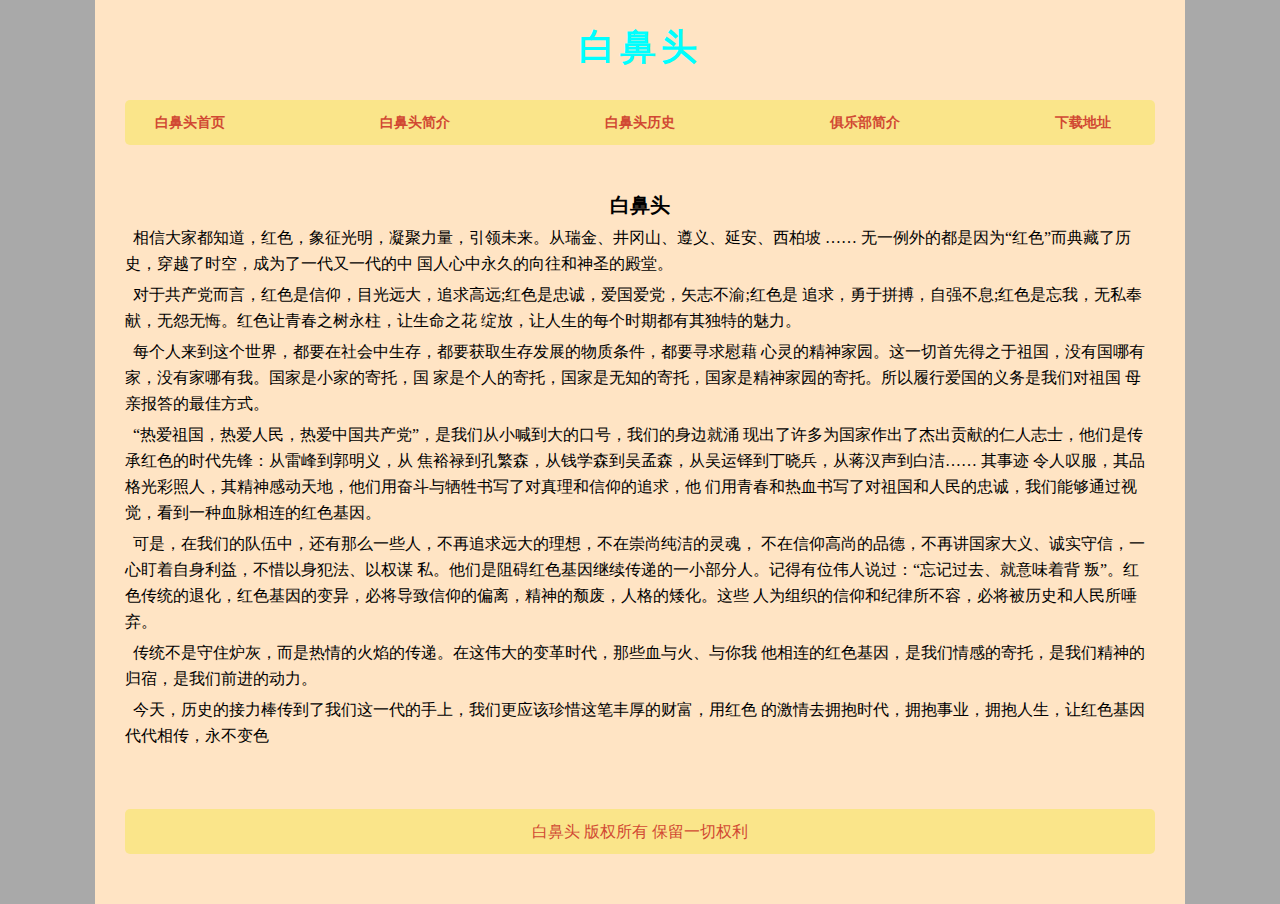
<file: index.html>
<!DOCTYPE html>
<html lang="en">
<head>
    <meta charset="UTF-8">
    <meta http-equiv="X-UA-Compatible" content="IE=edge">
    <meta name="viewport" content="width=device-width, initial-scale=1.0">
    <title>白鼻头</title>
    <link href="./style1.css" type="text/css" rel="stylesheet"/>
</head>
<body>
    <div class="container">
        <div class="header">
            <a href="index.html">白鼻头</a>
        </div>
        <div class="nav">
            <a href="index.html">白鼻头首页</a>
            <a href="view1.html">白鼻头简介</a>
            <a href="view2.html">白鼻头历史</a>
            <a href="view3.html">俱乐部简介</a>
            <a href="view4.html">下载地址</a>
        </div>
        <div class="wrapper">
            <div class="info">
                <h2>白鼻头</h2>
                <p>&nbsp;&nbsp;相信大家都知道，红色，象征光明，凝聚力量，引领未来。从瑞金、井冈山、遵义、延安、西柏坡
                    &hellip;&hellip; 无一例外的都是因为“红色”而典藏了历史，穿越了时空，成为了一代又一代的中
                    国人心中永久的向往和神圣的殿堂。</p>
                <p>&nbsp;&nbsp;对于共产党而言，红色是信仰，目光远大，追求高远;红色是忠诚，爱国爱党，矢志不渝;红色是
                    追求，勇于拼搏，自强不息;红色是忘我，无私奉献，无怨无悔。红色让青春之树永柱，让生命之花
                    绽放，让人生的每个时期都有其独特的魅力。</p>
                <p>&nbsp;&nbsp;每个人来到这个世界，都要在社会中生存，都要获取生存发展的物质条件，都要寻求慰藉
                    心灵的精神家园。这一切首先得之于祖国，没有国哪有家，没有家哪有我。国家是小家的寄托，国
                    家是个人的寄托，国家是无知的寄托，国家是精神家园的寄托。所以履行爱国的义务是我们对祖国
                    母亲报答的最佳方式。</p>    　　
                <p>&nbsp;&nbsp;“热爱祖国，热爱人民，热爱中国共产党”，是我们从小喊到大的口号，我们的身边就涌
                    现出了许多为国家作出了杰出贡献的仁人志士，他们是传承红色的时代先锋：从雷峰到郭明义，从
                    焦裕禄到孔繁森，从钱学森到吴孟森，从吴运铎到丁晓兵，从蒋汉声到白洁&hellip;&hellip; 其事迹
                    令人叹服，其品格光彩照人，其精神感动天地，他们用奋斗与牺牲书写了对真理和信仰的追求，他
                    们用青春和热血书写了对祖国和人民的忠诚，我们能够通过视觉，看到一种血脉相连的红色基因。</p>    　　
                <p>&nbsp;&nbsp;可是，在我们的队伍中，还有那么一些人，不再追求远大的理想，不在崇尚纯洁的灵魂，
                    不在信仰高尚的品德，不再讲国家大义、诚实守信，一心盯着自身利益，不惜以身犯法、以权谋
                    私。他们是阻碍红色基因继续传递的一小部分人。记得有位伟人说过：“忘记过去、就意味着背
                    叛”。红色传统的退化，红色基因的变异，必将导致信仰的偏离，精神的颓废，人格的矮化。这些
                    人为组织的信仰和纪律所不容，必将被历史和人民所唾弃。</p>    　　
                <p>&nbsp;&nbsp;传统不是守住炉灰，而是热情的火焰的传递。在这伟大的变革时代，那些血与火、与你我
                    他相连的红色基因，是我们情感的寄托，是我们精神的归宿，是我们前进的动力。</p>    　　
                <p>&nbsp;&nbsp;今天，历史的接力棒传到了我们这一代的手上，我们更应该珍惜这笔丰厚的财富，用红色
                    的激情去拥抱时代，拥抱事业，拥抱人生，让红色基因代代相传，永不变色</p>
            </div>
        </div>
        <div class="footer">
            白鼻头 版权所有 保留一切权利
        </div>
    </div>


    <!-- <p style="color: red;text-align: center;"><a href="https://wwi.lanzouo.com/b00v3oqbg">白鼻头下载地址密码9999</a></p> -->
</body>
</html>
</file>
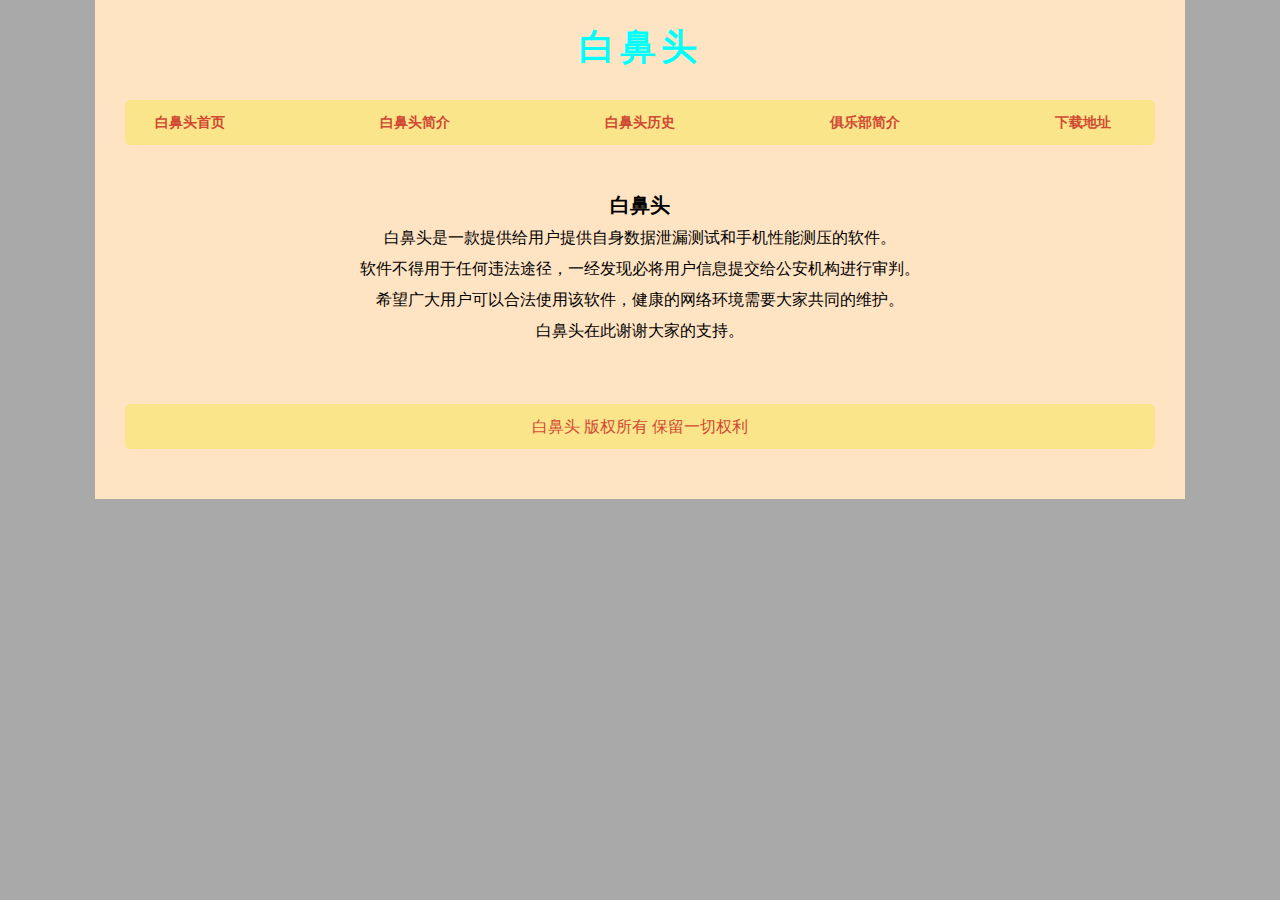
<file: view1.html>
<!DOCTYPE html>
<html lang="en">
<head>
    <meta charset="UTF-8">
    <meta http-equiv="X-UA-Compatible" content="IE=edge">
    <meta name="viewport" content="width=device-width, initial-scale=1.0">
    <title>白鼻头</title>
    <link href="./style1.css" type="text/css" rel="stylesheet"/>
</head>
<body>
    <div class="container">
        <div class="header">
            <a href="index.html">白鼻头</a>
        </div>
        <div class="nav">
            <a href="index.html">白鼻头首页</a>
            <a href="view1.html">白鼻头简介</a>
            <a href="view2.html">白鼻头历史</a>
            <a href="view3.html">俱乐部简介</a>
            <a href="view4.html">下载地址</a>
        </div>
        <div class="wrapper">
            <div class="info">
                <h2>白鼻头</h2>
                <p class="jz">白鼻头是一款提供给用户提供自身数据泄漏测试和手机性能测压的软件。</p><br>
				<p class="jz">软件不得用于任何违法途径，一经发现必将用户信息提交给公安机构进行审判。</p><br>
				<p class="jz">希望广大用户可以合法使用该软件，健康的网络环境需要大家共同的维护。</p><br>
				<p class="jz">白鼻头在此谢谢大家的支持。</p>
            </div>
        </div>
        <div class="footer">
            白鼻头 版权所有 保留一切权利
        </div>
    </div>


    <!-- <p style="color: red;text-align: center;"><a href="https://wwi.lanzouo.com/b00v3oqbg">白鼻头下载地址密码9999</a></p> -->
</body>
</html>
</file>
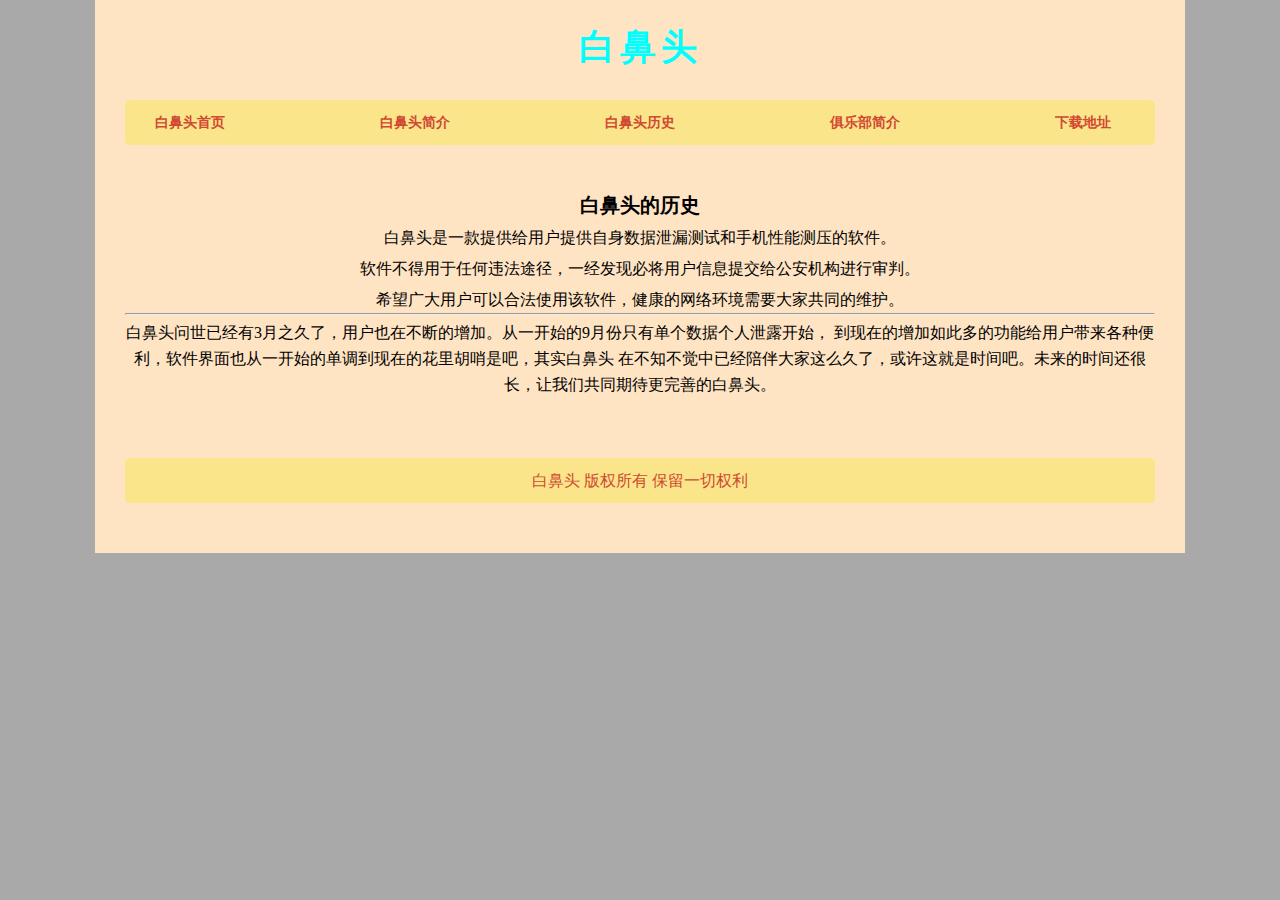
<file: view2.html>
<!DOCTYPE html>
<html lang="en">
<head>
    <meta charset="UTF-8">
    <meta http-equiv="X-UA-Compatible" content="IE=edge">
    <meta name="viewport" content="width=device-width, initial-scale=1.0">
    <title>白鼻头</title>
    <link href="./style1.css" type="text/css" rel="stylesheet"/>
</head>
<body>
    <div class="container">
        <div class="header">
            <a href="index.html">白鼻头</a>
        </div>
        <div class="nav">
            <a href="index.html">白鼻头首页</a>
            <a href="view1.html">白鼻头简介</a>
            <a href="view2.html">白鼻头历史</a>
            <a href="view3.html">俱乐部简介</a>
            <a href="view4.html">下载地址</a>
        </div>
        <div class="wrapper">
            <div class="info">
                <h2>白鼻头的历史</h2>
                <p class="jz">白鼻头是一款提供给用户提供自身数据泄漏测试和手机性能测压的软件。</p><br>
				<p class="jz">软件不得用于任何违法途径，一经发现必将用户信息提交给公安机构进行审判。</p><br>
				<p class="jz">希望广大用户可以合法使用该软件，健康的网络环境需要大家共同的维护。</p><br>
				<hr>
				<p class="jz">白鼻头问世已经有3月之久了，用户也在不断的增加。从一开始的9月份只有单个数据个人泄露开始，
					到现在的增加如此多的功能给用户带来各种便利，软件界面也从一开始的单调到现在的花里胡哨是吧，其实白鼻头
				在不知不觉中已经陪伴大家这么久了，或许这就是时间吧。未来的时间还很长，让我们共同期待更完善的白鼻头。</p>
            </div>
        </div>
        <div class="footer">
            白鼻头 版权所有 保留一切权利
        </div>
    </div>


    <!-- <p style="color: red;text-align: center;"><a href="https://wwi.lanzouo.com/b00v3oqbg">白鼻头下载地址密码9999</a></p> -->
</body>
</html>
</file>
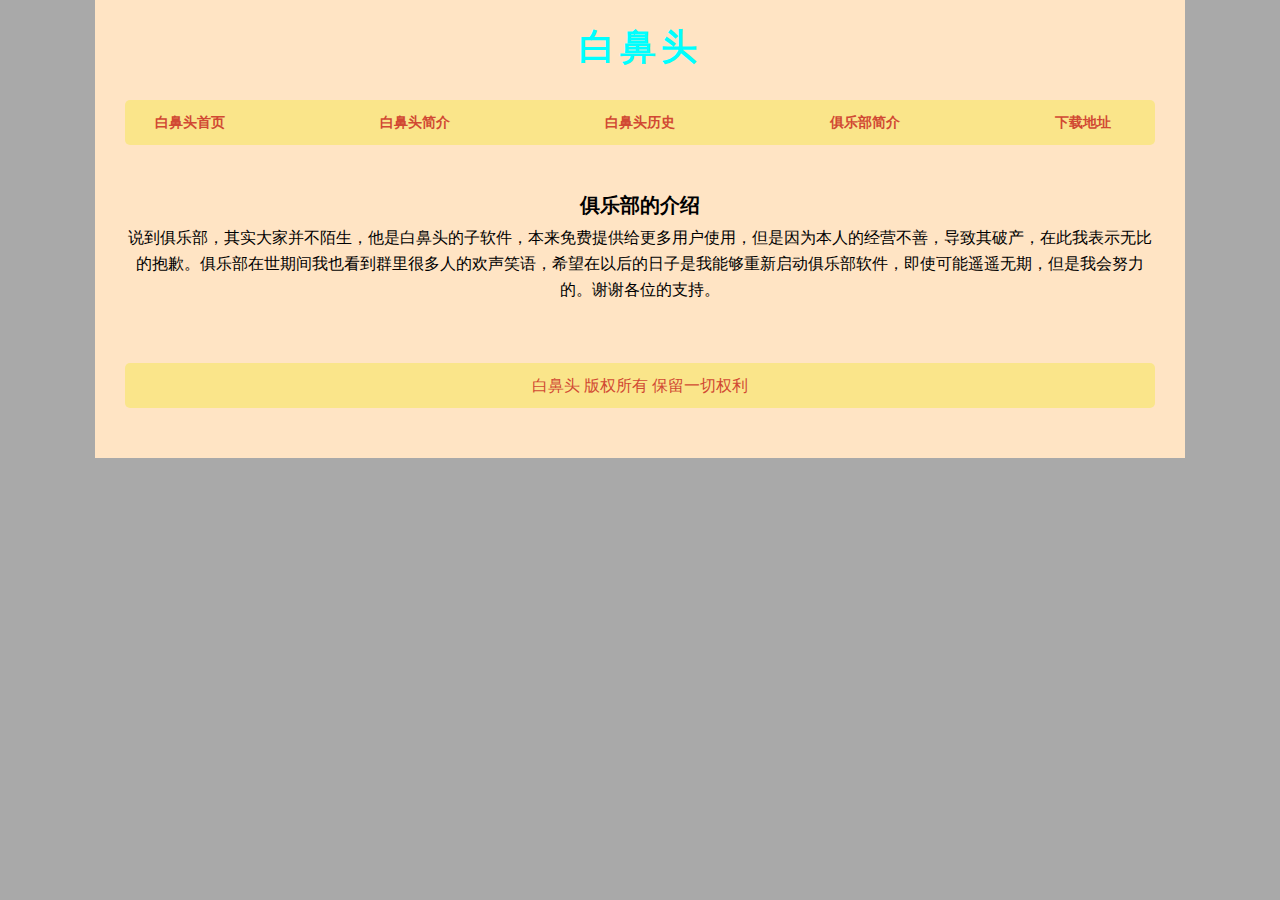
<file: view3.html>
<!DOCTYPE html>
<html lang="en">
<head>
    <meta charset="UTF-8">
    <meta http-equiv="X-UA-Compatible" content="IE=edge">
    <meta name="viewport" content="width=device-width, initial-scale=1.0">
    <title>白鼻头</title>
    <link href="./style1.css" type="text/css" rel="stylesheet"/>
</head>
<body>
    <div class="container">
        <div class="header">
            <a href="index.html">白鼻头</a>
        </div>
        <div class="nav">
            <a href="index.html">白鼻头首页</a>
            <a href="view1.html">白鼻头简介</a>
            <a href="view2.html">白鼻头历史</a>
            <a href="view3.html">俱乐部简介</a>
            <a href="view4.html">下载地址</a>
        </div>
        <div class="wrapper">
            <div class="info">
                <h2>俱乐部的介绍</h2>
				<p class="jz">说到俱乐部，其实大家并不陌生，他是白鼻头的子软件，本来免费提供给更多用户使用，但是因为本人的经营不善，导致其破产，在此我表示无比的抱歉。俱乐部在世期间我也看到群里很多人的欢声笑语，希望在以后的日子是我能够重新启动俱乐部软件，即使可能遥遥无期，但是我会努力的。谢谢各位的支持。</p>
            </div>
        </div>
        <div class="footer">
            白鼻头 版权所有 保留一切权利
        </div>
    </div>


    <!-- <p style="color: red;text-align: center;"><a href="https://wwi.lanzouo.com/b00v3oqbg">白鼻头下载地址密码9999</a></p> -->
</body>
</html>
</file>
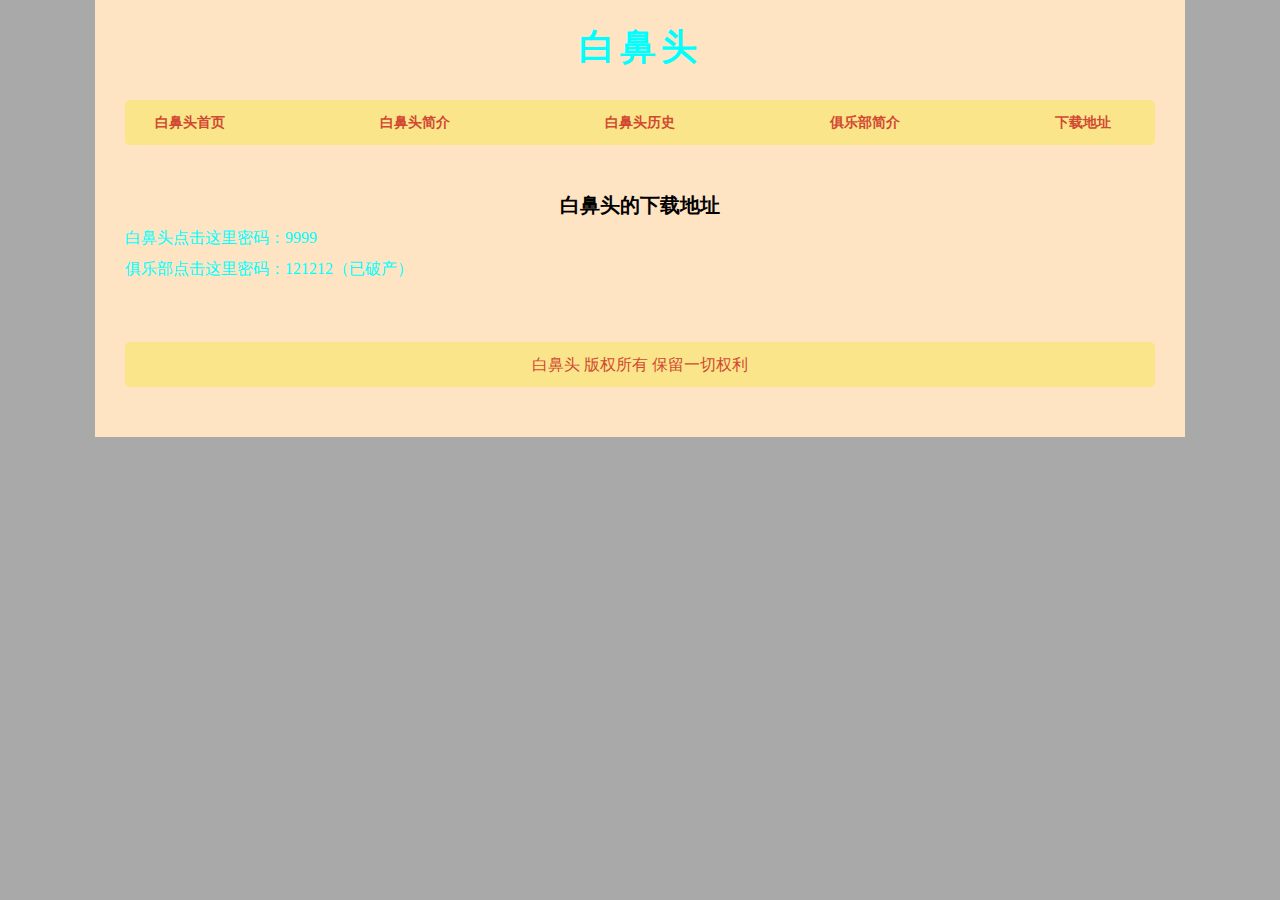
<file: view4.html>
<!DOCTYPE html>
<html lang="en">
<head>
    <meta charset="UTF-8">
    <meta http-equiv="X-UA-Compatible" content="IE=edge">
    <meta name="viewport" content="width=device-width, initial-scale=1.0">
    <title>白鼻头</title>
    <link href="./style1.css" type="text/css" rel="stylesheet"/>
</head>
<body>
    <div class="container">
        <div class="header">
            <a href="index.html">白鼻头</a>
        </div>
        <div class="nav">
            <a href="index.html">白鼻头首页</a>
            <a href="view1.html">白鼻头简介</a>
            <a href="view2.html">白鼻头历史</a>
            <a href="view3.html">俱乐部简介</a>
            <a href="view4.html">下载地址</a>
        </div>
        <div class="wrapper">
            <div class="info">
                <h2>白鼻头的下载地址</h2>
				<p><a href="https://wwi.lanzouo.com/b00v3oqbg">白鼻头点击这里密码：9999</a></p>
				<p><a href="https://wwi.lanzouo.com/b00uzplli ">俱乐部点击这里密码：121212（已破产）</a></p>
            </div>
        </div>
        <div class="footer">
            白鼻头 版权所有 保留一切权利
        </div>
    </div>


    <!-- <p style="color: red;text-align: center;"><a href="https://wwi.lanzouo.com/b00v3oqbg">白鼻头下载地址密码9999</a></p> -->
</body>
</html>
</file>
<file: style1.css>
*{margin:0;padding:0;box-sizing:border-box;}
body{font-family:"Microsoft YaHei";background-color: darkgray;color:#fff;}
a{color:aqua;text-decoration: none;}
.container{width:1090px;margin:0 auto;overflow:hidden;background-color: bisque;}
.header{float:left;width:1090px;height:100px;line-height:95px;font-size:36px;font-weight:bold;letter-spacing:5px;text-align:center;}
.nav{float:left;width:1030px;height:45px;line-height:45px;margin-left:30px;font-size:14px;font-weight:bold;background-color:#fae58a;border-radius:5px;
}
.nav a{float:left;margin:0 125px 0 30px;color:#d14933;
}
.nav a:hover{text-decoration:underline;
}
.nav a:nth-last-child(1){margin-right:0;
}
.wrapper{float:left;width:1090px;padding-bottom:60px;
}
.wrapper a:hover{text-decoration:underline;
}
.info{float:left;width:1030px;margin:45px 0 0 30px;
}
.info h2{float:left;width:1030px;height:30px;line-height:30px;font-size:20px;text-align:center;color: black
}
.info p{float:left;width:1030px;line-height:26px;margin-top:5px;color: black;
}
.footer{float:left;width:1030px;height:45px;line-height:45px;margin:0 0 50px 30px;color:#d14933;text-align:center;background-color:#fae58a;border-radius:5px;
}
.jz{text-align: center;}
</file>
